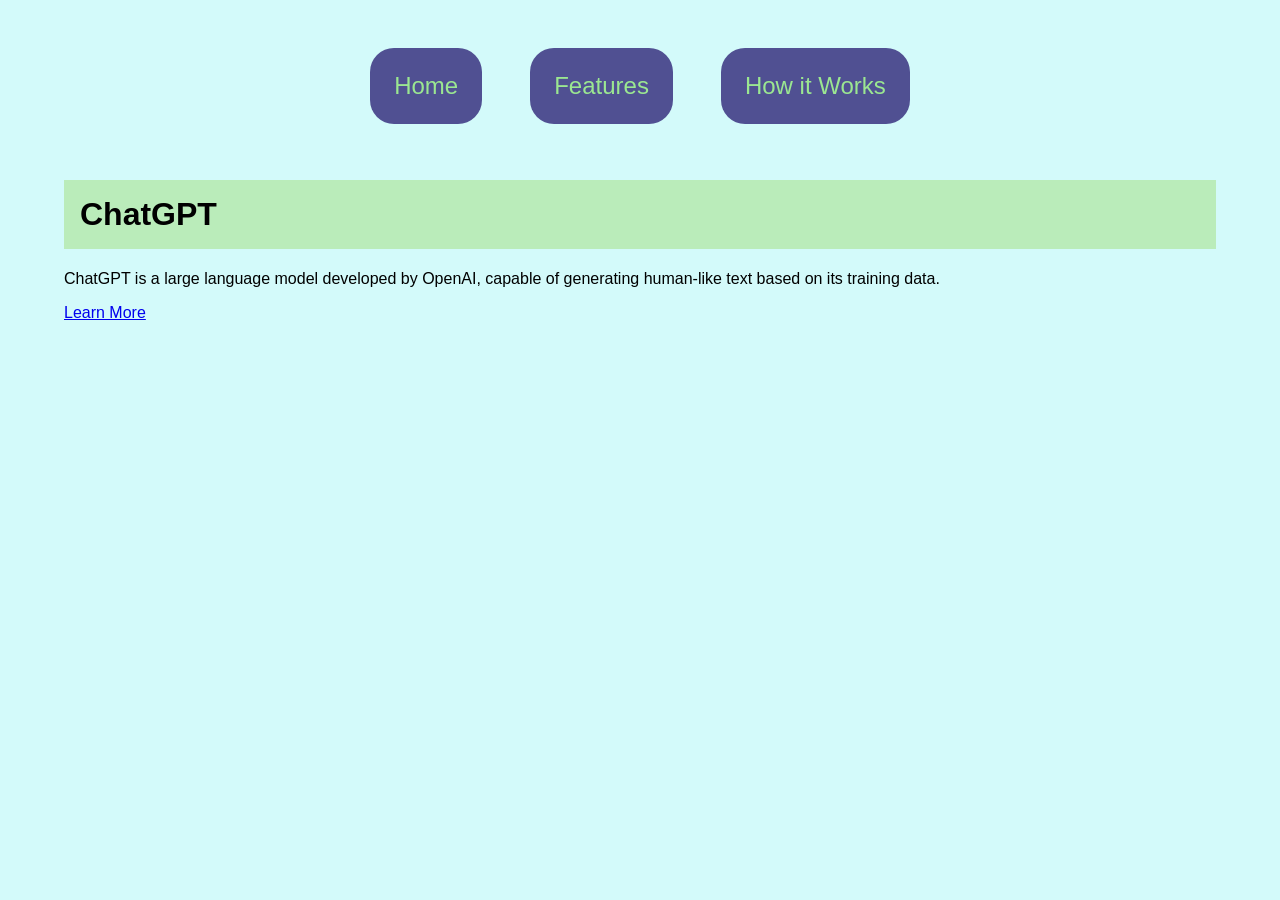
<file: index.html>
<!DOCTYPE html>
<html>
  <head>
    <title>ChatGPT</title>
    <link rel="stylesheet" type="text/css" href="css/style.css" />
    <meta name="viewport" content="width=device-width, initial-scale=1">
  </head>
  <body>
    <header>
      <nav class="nav-menu">
        <ul>
          <li><a href="index.html">Home</a></li>
          <li><a href="features.html">Features</a></li>
          <li><a href="how-it-works.html">How it Works</a></li>
        </ul>
      </nav>
      <h1>ChatGPT</h1>
    </header>
    <main>
      <p>
        ChatGPT is a large language model developed by OpenAI, capable of
        generating human-like text based on its training data.
      </p>
      <a href="features.html" target="_blank">Learn More</a>
    </main>
  </body>
</html>
</file>
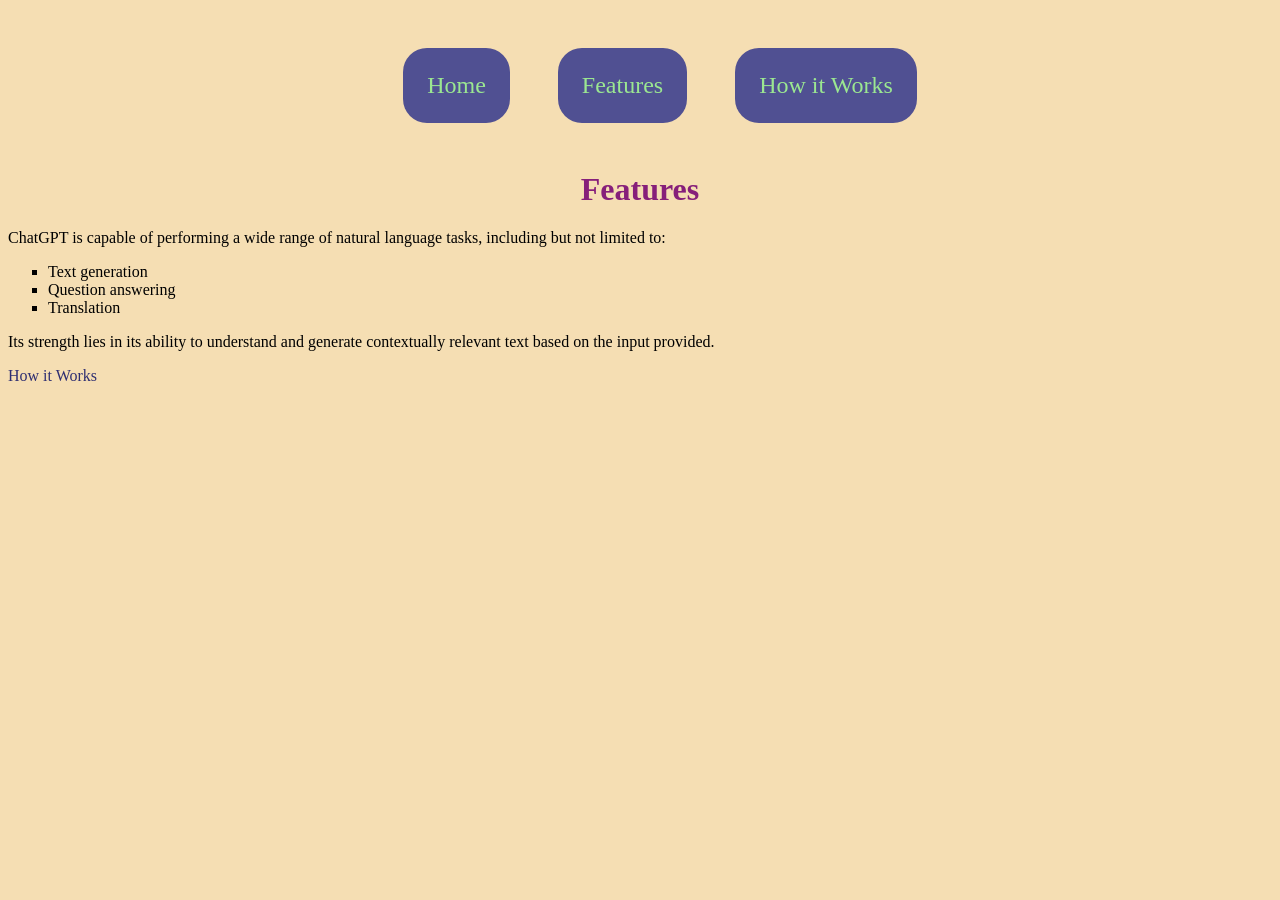
<file: features.html>
<!DOCTYPE html>
<html lang="en">
  <head>
    <meta charset="UTF-8" />
    <meta http-equiv="X-UA-Compatible" content="IE=edge" />
    <meta name="viewport" content="width=device-width, initial-scale=1.0" />
    <title>Features</title>
    <link rel="stylesheet" type="text/css" href="css/features.css" />
  </head>
  <body>
    <header>
      <nav class="nav-menu">
        <ul>
          <li><a href="index.html">Home</a></li>
          <li><a href="features.html">Features</a></li>
          <li><a href="how-it-works.html">How it Works</a></li>
        </ul>
      </nav>
      <h1>Features</h1>
    </header>
    <main>
      <p>
        ChatGPT is capable of performing a wide range of natural language tasks,
        including but not limited to:
      </p>
      <ul>
        <li>Text generation</li>
        <li>Question answering</li>
        <li>Translation</li>
      </ul>
      <p>
        Its strength lies in its ability to understand and generate contextually
        relevant text based on the input provided.
      </p>
      <a href="how-it-works.html" target="_blank">How it Works</a>
    </main>
  </body>
</html>
</file>
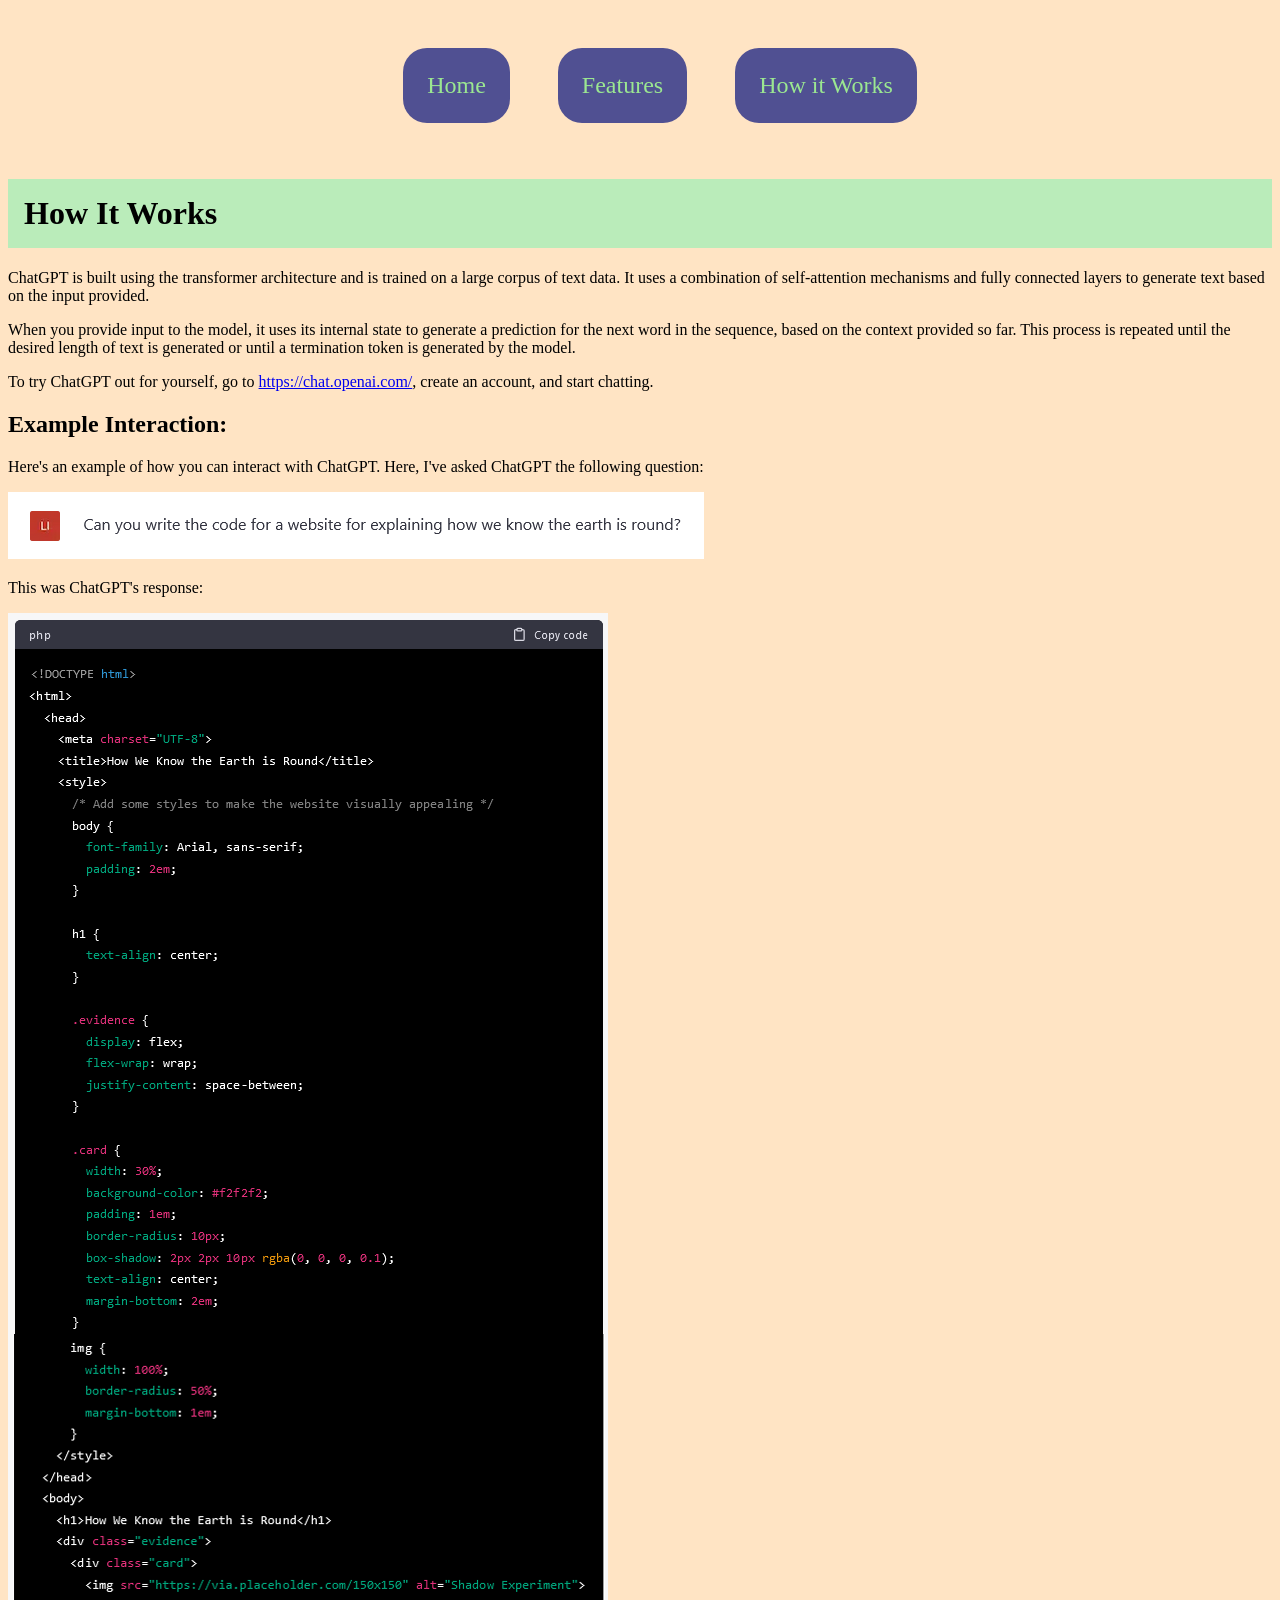
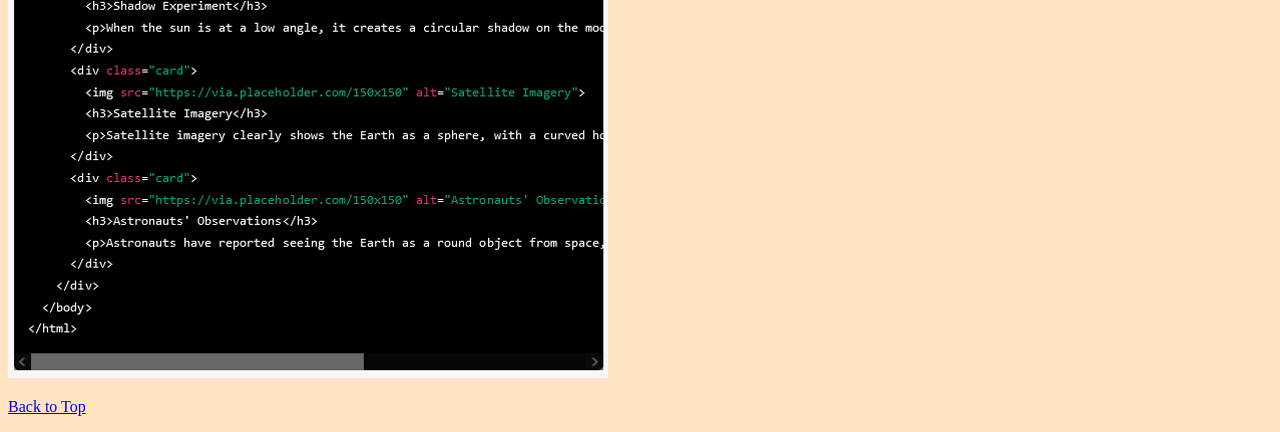
<file: how-it-works.html>
<!DOCTYPE html>
<html lang="en">
  <head>
    <meta charset="UTF-8" />
    <meta http-equiv="X-UA-Compatible" content="IE=edge" />
    <meta name="viewport" content="width=device-width, initial-scale=1.0" />
    <title>How it Works</title>
    <link rel="stylesheet" type="text/css" href="css/how-it-works.css" />
  </head>
  <body>
    <header>
      <nav class="nav-menu">
        <ul>
          <li><a href="index.html">Home</a></li>
          <li><a href="features.html">Features</a></li>
          <li><a href="how-it-works.html">How it Works</a></li>
        </ul>
      </nav>
      <h1>How It Works</h1>
    </header>
    <main>
      <p>
        ChatGPT is built using the transformer architecture and is trained on a
        large corpus of text data. It uses a combination of self-attention
        mechanisms and fully connected layers to generate text based on the
        input provided.
      </p>
      <p>
        When you provide input to the model, it uses its internal state to
        generate a prediction for the next word in the sequence, based on the
        context provided so far. This process is repeated until the desired
        length of text is generated or until a termination token is generated by
        the model.
      </p>
      <p>To try ChatGPT out for yourself, go to <a href="https://chat.openai.com/">https://chat.openai.com/</a>, create an account, and start chatting.</p>
      <h2>Example Interaction:</h2>
      <p>Here's an example of how you can interact with ChatGPT. Here, I've asked ChatGPT the following question:</p>
      <img src="imgs/chatgpt-question.png">
      <p>This was ChatGPT's response:</p>
      <img src="imgs/chatgpt-response.png">
      <p><a href="#top">Back to Top</a></p>
    </main>
  </body>
</html>
</file>
<file: css/style.css>
body {
  font-family: Arial, sans-serif;
  min-height: 100%;
  max-width: 90%;
  margin: auto;
  background-color: rgb(211, 250, 250);
}

h1 {
  background-color: rgb(186, 236, 186);
  margin-top: 1em;
  padding: 1rem;
  clear: left;
}
/* Navigation */
.nav-menu ul {
  display: flex;
  flex-direction: row;
  flex-wrap: wrap;
  justify-content: center;
  font-size: 1.5rem;
  padding: 0;
}
.nav-menu li{
  list-style-type: none;
  padding: 1em;
  margin: 1em;
  background-color: rgb(80, 80, 146);
  border-radius: 1em;
  a[href] {
    text-decoration: none;
    color: rgb(155, 231, 145);
  }
}

/* Media Queries */
@media only screen and (max-width: 768px){

  .nav-menu ul {
    text-align: center;
    flex-direction: column;
    text-align: center;
    padding: 1em;
  }

  .nav-menu li {
    margin: 0.25em 0;
  }
}
</file>
<file: css/features.css>
body {
    background-color: wheat;
}
/* Navigation */
.nav-menu ul {
  display: flex;
  flex-direction: row;
  flex-wrap: wrap;
  justify-content: center;
  font-size: 1.5rem;
}
h1 {
    text-align: center; 
    color: rgb(134, 31, 122)   
}
/* Nested rules */
.nav-menu li{
  list-style-type: none;
  padding: 1em;
  margin: 1em;
  background-color: rgb(80, 80, 146);
  border-radius: 1em;

  a[href] {
    text-decoration: none;
    color: rgb(155, 231, 145);
  }
}

.nav-menu li:hover {
    background-color: rgb(39, 80, 66);
    a[href] {
        color: aliceblue;
    }
}

main a[href] {
    color: rgb(46, 46, 113);
    text-decoration: none;
}

main a[href]:hover {
        color: blue;
        background-color: cadetblue;
}

main li {
    list-style-type: square;
}
/* Media Queries */
@media only screen and (max-width: 768px){

  .nav-menu ul {
    text-align: center;
    flex-direction: column;
    text-align: center;
    padding: 1em;
  }

  .nav-menu li {
    margin: 0.25em 0;
  }
}
</file>
<file: css/how-it-works.css>
body {
    background-color: bisque;

}
h1 {
  background-color: rgb(186, 236, 186);
  margin-top: 1em;
  padding: 1rem;
  clear: left;
}
/* Navigation */
.nav-menu ul {
  display: flex;
  flex-direction: row;
  justify-content: center;
  font-size: 1.5rem;
}
.nav-menu li{
  list-style-type: none;
  padding: 1em;
  margin: 1em;
  background-color: rgb(80, 80, 146);
  border-radius: 1em;
  a[href] {
    text-decoration: none;
    color: rgb(155, 231, 145);
  }
}

img {
    border: black 2px solids;
    max-width: 100%;
}
/* Media Queries */
@media only screen and (max-width: 768px){

  .nav-menu ul {
    text-align: center;
    flex-direction: column;
    text-align: center;
    padding: 1em;
  }

  .nav-menu li {
    margin: 0.25em 0;
  }
}
</file>
